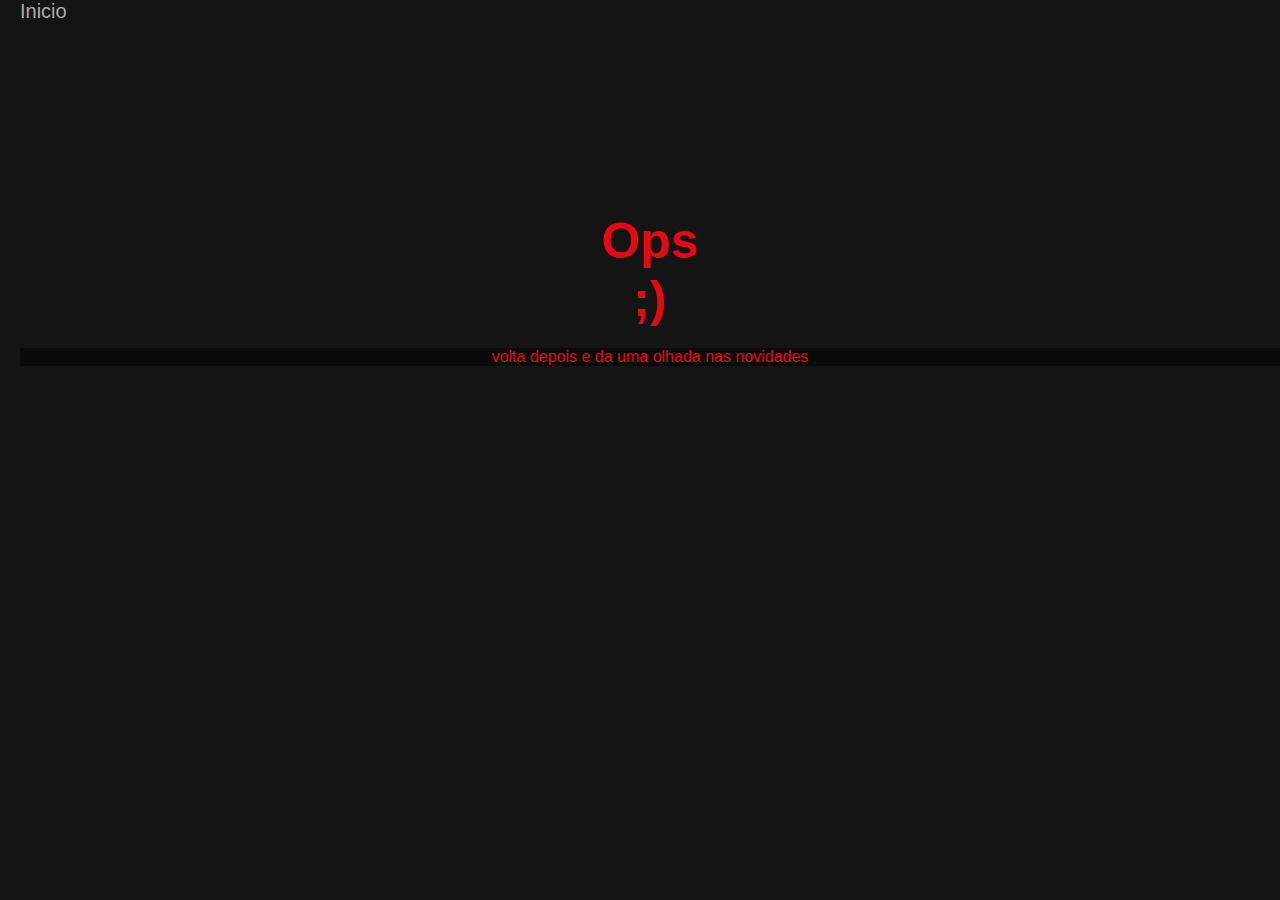
<file: produção.html>
<!DOCTYPE html>
<html lang="pt-br">

<head>
    <meta charset="UTF-8">
    <meta http-equiv="X-UA-Compatible" content="IE=edge">
    <meta name="viewport" content="width=device-width, initial-scale=1.0">
    <title>EM PRODUÇÃO</title>
    <link rel="stylesheet" href="style/main.css">
    <link rel="stylesheet" href="style/main-catalogo.css">
    <style>
        h2{
            color: var(--vermelho);
            margin-top: 15%;
            font-size: 50px;
        }
        p{
            color: var(--vermelho);
            margin-top: 20px;
            background-color: rgba(0, 0, 0, .50);
        }
        a{
            font-size: 20px;
        }
    </style>
</head>

<body>
    <header>
        <div class="container">
            <nav>
                <a href="index.html">Inicio</a>
            </nav>
        </div>
    </header>
    <div class="container">
        <h2 style="text-align: center;" class="logo"> Ops <br> ;) </h2>
        <p style="text-align: center;">volta depois e da uma olhada nas novidades</p>
    </div>
</body>

</html>
</file>
<file: style/main.css>
/* repete */
:root{
    --vermelho:#E50914;
    --preta:#141414;
}

*{
    margin: 0;
    padding: 0;
    box-sizing: border-box;
}

body{
    background: var(--preta);
    font-family:'Arial', Times, serif;
    color: white;
}

header .container{
    display: flex;
    flex-direction: row;
    align-items: center;
    justify-content: space-between;
}

header .logo{
    margin-left: 5px;
    color: var(--vermelho);
    font-family: 'Arial Black', Times;
    font-size: 40px;
}

.box-filme{
    height: 100%;
    width: 100%;
    display: block;
}

.carrosel-filme {
    margin-top: 5px;
}
/* repete */
</file>
<file: style/main-catalogo.css>
header nav a{
    text-decoration: none;
    color: #AAA;
    margin-right: 10px;
}

/* quando o mouse passar por cima */
header nav a:hover{
    color: #fff;
}

.container {
    margin-left: 20px;
}


.filme-principal .container{
    width: 70%;
}

.filme-principal .descricao{
    margin-top: 10px;
    margin-bottom: 40px;
}

.filme-principal .titulo{
    margin-top: 15%;
    font-size: 40px; 
    font-family: 'Trebuchet MS', Arial, sans-serif;
}

.botao{
    background-color: rgba(0, 0, 0, .50);
    border: none;
    color: white;

    padding: 15px 30px;
    margin-right: 15px;
    font-size: 12px;

    cursor: pointer;
    transition: .3s ease all;
}

.botao:hover{
    background-color: white;
    color: black;
}

.botao i{
    margin-right: 8px;
}

.item .botao{
    margin-top: -10px;
}
</file>
